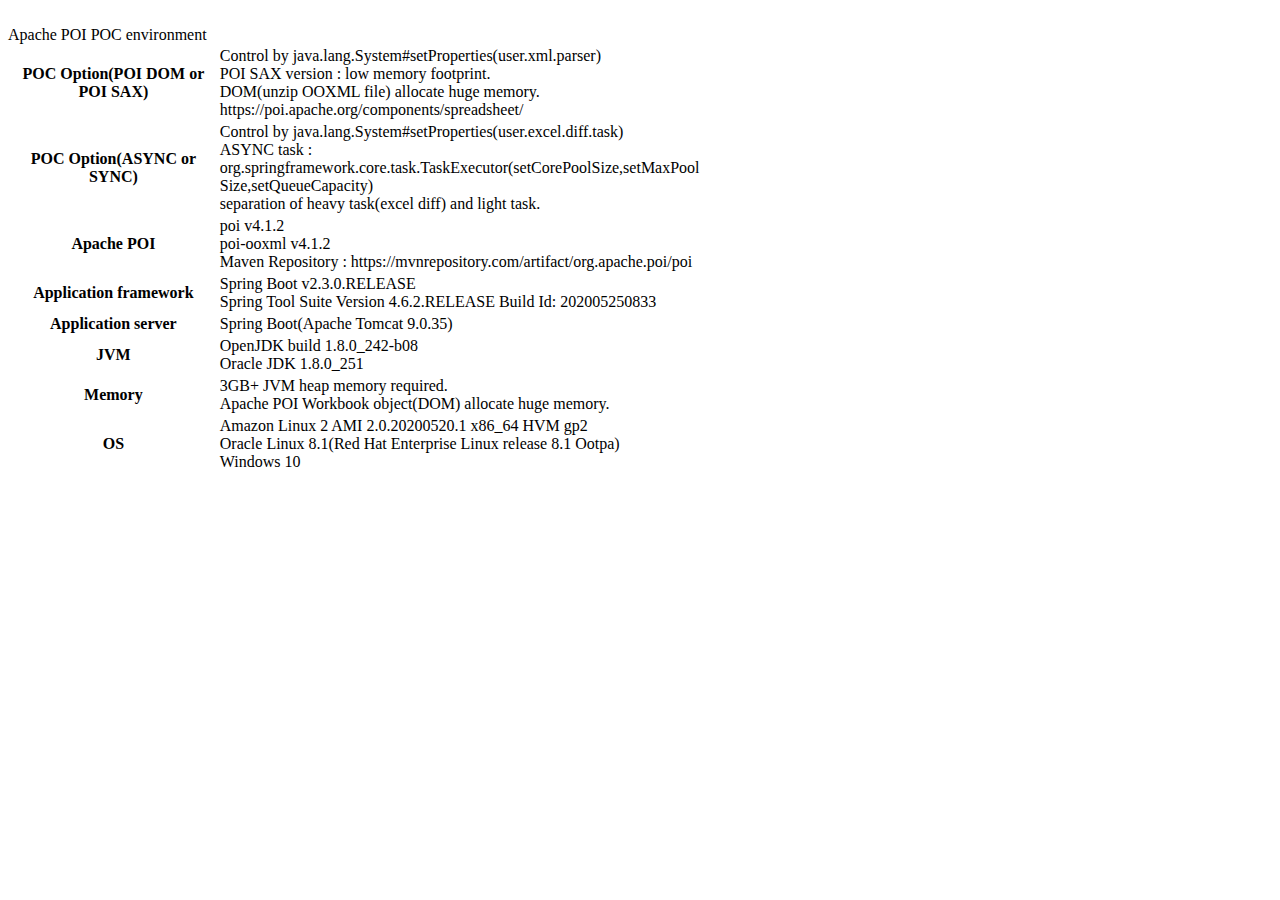
<file: src/main/resources/templates/index.html>
<!DOCTYPE html PUBLIC "-//W3C//DTD HTML 4.01 Transitional//EN" "http://www.w3.org/TR/html4/loose.dtd">
<html xmlns:th="http://www.thymeleaf.org">
<head>
<meta http-equiv="Content-Type" content="text/html; charset=UTF-8">
<link th:href="@{/css/style.css}" rel="stylesheet" type="text/css" />
<title>POC TOP</title>
</head>
<body>
<div th:replace="menu :: copy"></div>
<br>
Apache POI POC environment
<table style="table-layout:fixed;width:55%;word-wrap:break-word;">
<colgroup>
    <col style="width:30%;">
    <col style="width:70%;">
</colgroup>
<tbody>
<tr>
    <th>POC Option(POI DOM or POI SAX)</th>
    <td>Control by java.lang.System#setProperties(user.xml.parser)<br>
    POI SAX version : low memory footprint.<br>
	DOM(unzip OOXML file) allocate huge memory.<br>
	https://poi.apache.org/components/spreadsheet/<br>
    </td>
</tr>
<tr>
    <th>POC Option(ASYNC or SYNC)</th>
    <td>Control by java.lang.System#setProperties(user.excel.diff.task)<br>
        ASYNC task : org.springframework.core.task.TaskExecutor(setCorePoolSize,setMaxPoolSize,setQueueCapacity)<br>
        separation of heavy task(excel diff) and light task.
    </td>
</tr>
<tr>
    <th>Apache POI</th>
    <td>poi  v4.1.2<br>
        poi-ooxml v4.1.2<br>
        Maven Repository : https://mvnrepository.com/artifact/org.apache.poi/poi
    </td>
</tr>
<tr>
    <th>Application framework</th>
    <td>Spring Boot v2.3.0.RELEASE<br>
        Spring Tool Suite Version 4.6.2.RELEASE Build Id: 202005250833
    </td>
</tr>
<tr>
    <th>Application server</th>
    <td>Spring Boot(Apache Tomcat 9.0.35)</td>
</tr>
<tr>
    <th>JVM</th>
    <td>OpenJDK build 1.8.0_242-b08<br>
        Oracle JDK 1.8.0_251</td>
</tr>
<tr>
    <th>Memory</th>
    <td>3GB+ JVM heap memory required.<br>
        Apache POI Workbook object(DOM) allocate huge memory.</td>
</tr>
<tr>
    <th>OS</th>
    <td>Amazon Linux 2 AMI 2.0.20200520.1 x86_64 HVM gp2<br>
        Oracle Linux 8.1(Red Hat Enterprise Linux release 8.1 Ootpa)<br>
        Windows 10
    </td>
</tr>
</tbody>
</table>
</body>
</html>
</file>
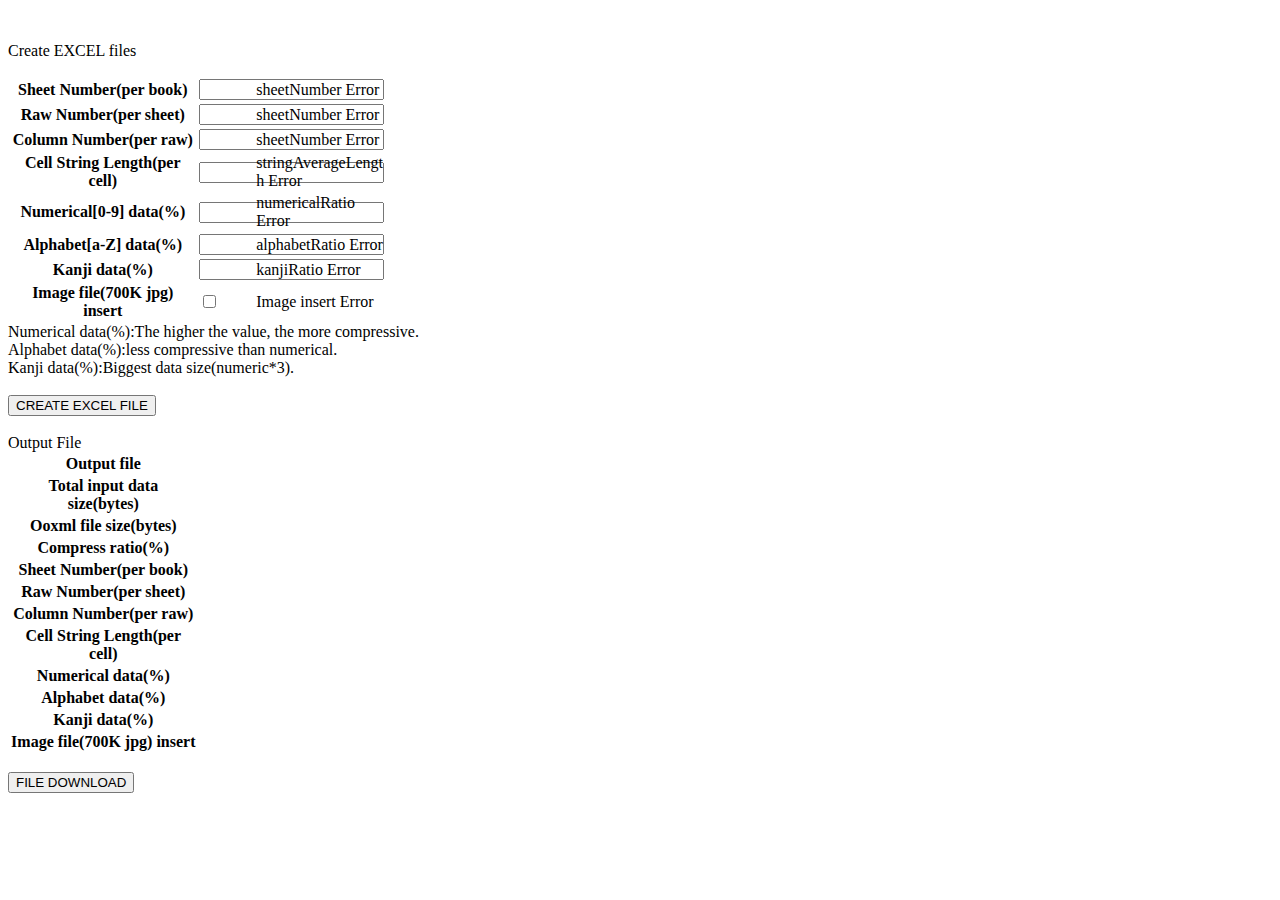
<file: src/main/resources/templates/createexcel.html>
<!DOCTYPE html>
<html xmlns:th="http://www.thymeleaf.org">
<head>
<meta http-equiv="Content-Type" content="text/html; charset=UTF-8">
<link th:href="@{/css/style.css}" rel="stylesheet" type="text/css" />
<title>POI POC</title>
</head>
<body>
<div th:replace="menu :: copy"></div>
<br>
<form th:action="@{/createexcel}" th:object="${createExcelForm}" method="post" enctype="multipart/form-data">
<p th:if="${#fields.hasErrors('ratioSumValid')}" th:errors="*{ratioSumValid}" class="errorMessage"/>
<p th:if="${#fields.hasErrors('fileSizeValid')}" th:errors="*{fileSizeValid}" class="errorMessage"/>
Create EXCEL files
<table style="table-layout:fixed;width:30%;word-wrap:break-word;">
<colgroup>
    <col style="width:50%;">
    <col style="width:15%;">
    <col style="width:35%;">
</colgroup>
<tbody>
<tr>
    <th>Sheet Number(per book)</th>
    <td><input type="text" th:field="*{sheetNumber}" th:maxlength="2" th:size="3"/></td>
    <td th:if="${#fields.hasErrors('sheetNumber')}" th:errors="*{sheetNumber}" class="errorMessage">sheetNumber Error</td>
</tr>
<tr>
    <th>Raw Number(per sheet)</th>
    <td><input type="text" th:field="*{rawNumber}" th:maxlength="2" th:size="3"/></td>
    <td th:if="${#fields.hasErrors('rawNumber')}" th:errors="*{rawNumber}" class="errorMessage">sheetNumber Error</td>
</tr>
<tr>
    <th>Column Number(per raw)</th>
    <td><input type="text" th:field="*{columnNumber}" th:maxlength="2" th:size="3"/></td>
    <td th:if="${#fields.hasErrors('columnNumber')}" th:errors="*{columnNumber}" class="errorMessage">sheetNumber Error</td>
</tr>
<tr>
    <th>Cell String Length(per cell)</th>
    <td><input type="text" th:field="*{cellStringLength}" th:maxlength="2" th:size="3"/></td>
    <td th:if="${#fields.hasErrors('cellStringLength')}" th:errors="*{cellStringLength}" class="errorMessage">stringAverageLength Error</td>
</tr>
<tr>
    <th>Numerical[0-9] data(%)</th>
    <td><input type="text" th:field="*{numericalRatio}" th:maxlength="3" th:size="3"/></td>
    <td th:if="${#fields.hasErrors('numericalRatio')}" th:errors="*{numericalRatio}" class="errorMessage">numericalRatio Error</td>
</tr>
<tr>
    <th>Alphabet[a-Z] data(%)</th>
    <td><input type="text" th:field="*{alphabetRatio}" th:maxlength="3" th:size="3"/></td>
    <td th:if="${#fields.hasErrors('alphabetRatio')}" th:errors="*{alphabetRatio}" class="errorMessage">alphabetRatio Error</td>
</tr>
<tr>
    <th>Kanji data(%)</th>
    <td><input type="text" th:field="*{kanjiRatio}" th:maxlength="3" th:size="3"/></td>
    <td th:if="${#fields.hasErrors('kanjiRatio')}" th:errors="*{kanjiRatio}" class="errorMessage">kanjiRatio Error</td>
</tr>
<tr>
    <th>Image file(700K jpg) insert</th>
    <td><input type="checkbox" name="insertImage" value="yes" th:field="*{insertImage}" /></td>
    <td th:if="${#fields.hasErrors('insertImage')}" th:errors="*{insertImage}" class="errorMessage">Image insert Error</td>
</tr>
</tbody>
</table>
<div class="remark">
Numerical data(%):The higher the value, the more compressive.<br>
Alphabet data(%):less compressive than numerical.<br>
Kanji data(%):Biggest data size(numeric*3).<br>
</div>
<br>
<input type="submit" value="CREATE EXCEL FILE" class="submit"/>
</form>
<br>
<div th:if="${hasResult}">
Output File
<table style="table-layout:fixed;width:30%;word-wrap:break-word;">
<colgroup>
    <col style="width:50%;">
    <col style="width:50%;">
</colgroup>
<tbody>
<tr><th>Output file</th><td th:text="${createExcelForm.filePath}"></td></tr>
<tr><th>Total input data size(bytes)</th><td th:text="${createExcelForm.rawCellDataSize}"></td></tr>
<tr><th>Ooxml file size(bytes)</th><td th:text="${createExcelForm.ooxmlSize}"></td></tr>
<tr><th>Compress ratio(%)</th><td th:text="${createExcelForm.compressRatio}"></td></tr>
<tr><th>Sheet Number(per book)</th><td th:text="${createExcelForm.sheetNumber}"></td></tr>
<tr><th>Raw Number(per sheet)</th><td th:text="${createExcelForm.rawNumber}"></td></tr>
<tr><th>Column Number(per raw)</th><td th:text="${createExcelForm.columnNumber}"></td></tr>
<tr><th>Cell String Length(per cell)</th><td th:text="${createExcelForm.cellStringLength}"></td></tr>
<tr><th>Numerical data(%)</th><td th:text="${createExcelForm.numericalRatio}"></td></tr>
<tr><th>Alphabet data(%)</th><td th:text="${createExcelForm.alphabetRatio}"></td></tr>
<tr><th>Kanji data(%)</th><td th:text="${createExcelForm.kanjiRatio}"></td></tr>
<tr><th>Image file(700K jpg) insert</th><td th:text="${createExcelForm.insertImage}"></td></tr>
</tbody>
</table>
<br>
<form th:action="@{/download/__${createExcelForm.filePath}__}" th:object="${createExcelForm}" method="get">
<input type="submit" value="FILE DOWNLOAD" class="submit"/>
</form>
</div>
</body>
</html>
</file>
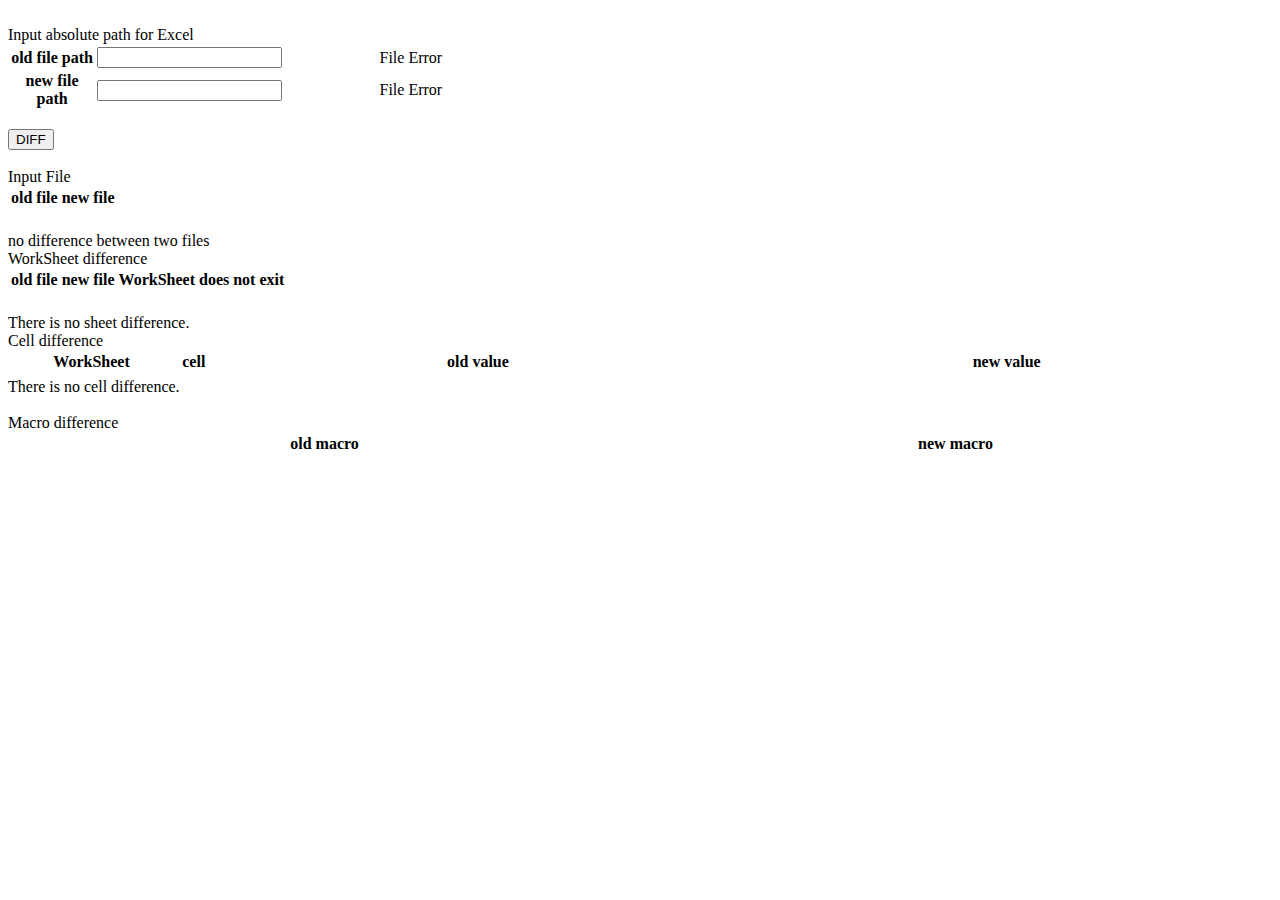
<file: src/main/resources/templates/exceldiffbypath.html>
<!DOCTYPE html>
<html xmlns:th="http://www.thymeleaf.org">
<head>
<meta http-equiv="Content-Type" content="text/html; charset=UTF-8">
<link th:href="@{/css/style.css}" rel="stylesheet" type="text/css" />
<title>POI POC</title>
</head>
<body>
<div th:replace="menu :: copy"></div>
<br>
<form th:action="@{/exceldiffbypath}" th:object="${excelDiffByPathForm}" method="post" enctype="multipart/form-data">
Input absolute path for Excel
<table style="table-layout:fixed;width:45%;word-wrap:break-word;">
<colgroup>
    <col style="width:15%;">
    <col style="width:50%;">
    <col style="width:35%;">
</colgroup>
<tbody>
<tr><th>old file path</th><td><input type="text" th:field="*{oldfilePath}" th:maxlength="100" th:size="50" /></td><td th:if="${#fields.hasErrors('oldfilePath')}" th:errors="*{oldfilePath}" class="errorMessage">File Error</td></tr>
<tr><th>new file path</th><td><input type="text" th:field="*{newfilePath}" th:maxlength="100" th:size="50" /></td><td th:if="${#fields.hasErrors('newfilePath')}" th:errors="*{newfilePath}" class="errorMessage">File Error</td></tr>
</tbody>
</table>
<br>
<input type="submit" value="DIFF" class="submit"/>
</form>
<br>
<div th:if="${hasResult}">
Input File
<table>
<tbody>
<tr><th>old file</th><th>new file</th></tr>
<tr><td th:text="${excelDiffByPathForm.oldfilePath}"/><td th:text="${excelDiffByPathForm.newfilePath}"/></tr>
</tbody>
</table>
<br>
<div th:if="${!excelDiffByPathForm.hasDiffSheet and !excelDiffByPathForm.hasDiffCell and !excelDiffByPathForm.hasDiffMacro}">no difference between two files</div>


<div th:if="${excelDiffByPathForm.hasDiffSheet}">
WorkSheet difference
<table>
<tbody>
<tr><th>old file</th><th>new file</th><th>WorkSheet does not exit</th></tr>
<tr th:each="diffSheetItem : ${excelDiffByPathForm.diffSheetItemList}">
    <td th:text="${diffSheetItem.oldFileName}"/>
    <td th:text="${diffSheetItem.newFileName}"/>
    <td th:text="${diffSheetItem.sheetName}"/>    
</tr>
</tbody>
</table>
<br>
</div>

<div class="width100" th:if="${!excelDiffByPathForm.hasDiffSheet}">
There is no sheet difference.
</div>

<div class="width100" th:if="${excelDiffByPathForm.hasDiffCell}">
Cell difference
<table style="table-layout:fixed;width:100%;word-wrap:break-word;">
<colgroup>
    <col style="width:13%;">
    <col style="width:3%;">
    <col style="width:42%;">
    <col style="width:42%;">
</colgroup>
<tbody>
<tr><th>WorkSheet</th><th>cell</th><th>old value</th><th>new value</th></tr>
<tr th:each="diffCellItem : ${excelDiffByPathForm.diffCellItemList}">
    <td th:text="${diffCellItem.sheetName}"/>
    <td th:text="${diffCellItem.CellName}"/>
    <td th:text="${diffCellItem.oldHTMLCellValue}"/>
    <td th:utext="${diffCellItem.newHTMLCellValue}"/>
</tr>
</tbody>
</table>
</div>

<div class="width100" th:if="${!excelDiffByPathForm.hasDiffCell}">
There is no cell difference.
</div>

<br>
<div class="width100" th:if="${excelDiffByPathForm.hasDiffMacro}">
Macro difference
<table style="table-layout:fixed;width:100%;word-wrap:break-word;">
<colgroup>
    <col style="width:50%;">
    <col style="width:50%;">
</colgroup>
<tbody>
<tr><th>old macro</th><th>new macro</th></tr>
<tr th:each="diffMacroItem : ${excelDiffByPathForm.diffMacroItemList}">
    <td valign="top" th:utext="${diffMacroItem.oldHTMLMacroValue}"/>
    <td valign="top" th:utext="${diffMacroItem.newHTMLMacroValue}"/>
</tr>
</tbody>
</table>
</div>
</div>
</body>
</html>
</file>
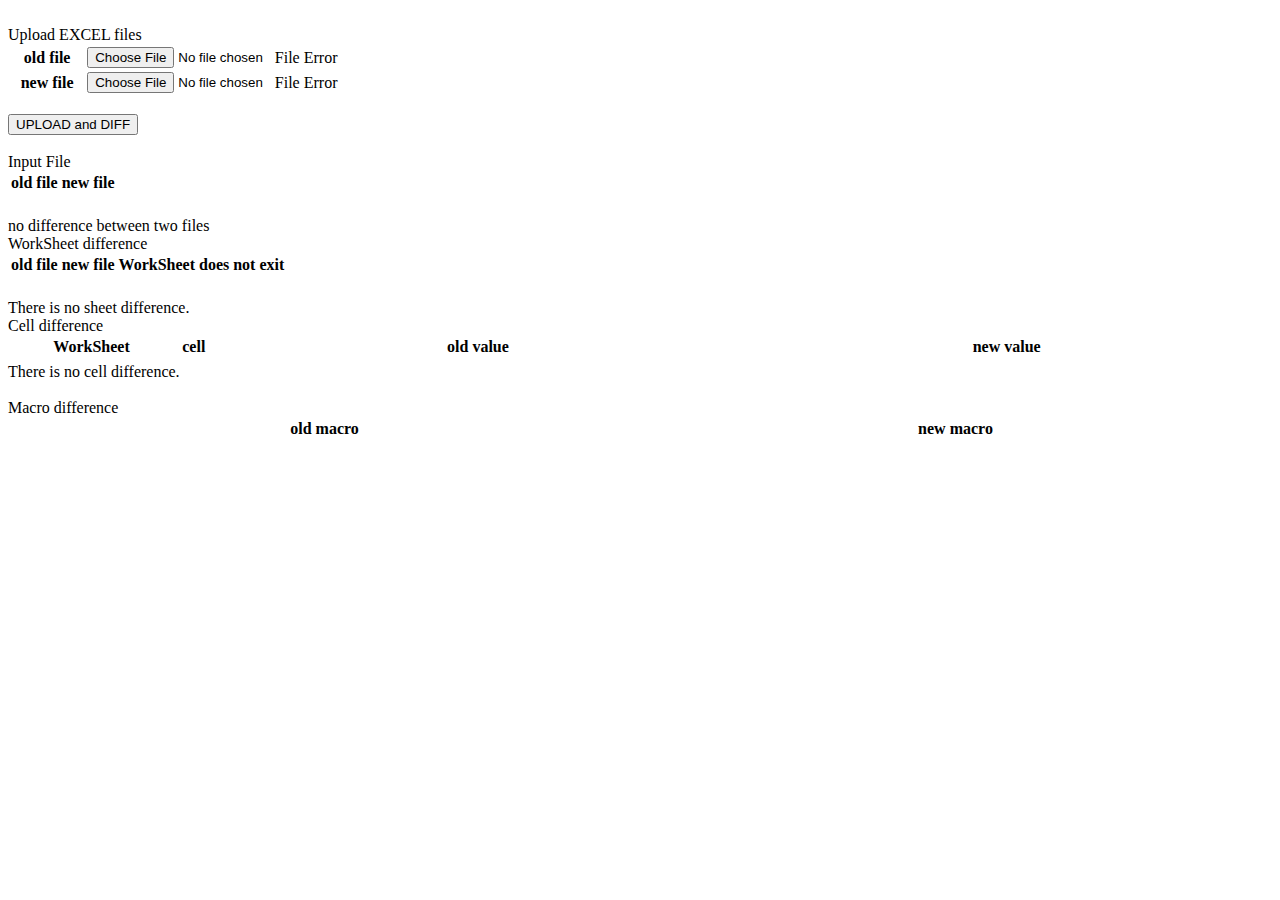
<file: src/main/resources/templates/exceldiffbyupload.html>
<!DOCTYPE html>
<html xmlns:th="http://www.thymeleaf.org">
<head>
<meta http-equiv="Content-Type" content="text/html; charset=UTF-8">
<link th:href="@{/css/style.css}" rel="stylesheet" type="text/css" />
<title>POI POC</title>
</head>
<body>
<div th:replace="menu :: copy"></div>
<br>
<form th:action="@{/exceldiffbyupload}" th:object="${excelDiffByUploadForm}" method="post" enctype="multipart/form-data">
Upload EXCEL files
<table style="table-layout:fixed;width:30%;word-wrap:break-word;">
<colgroup>
    <col style="width:20%;">
    <col style="width:50%;">
    <col style="width:30%;">
</colgroup>
<tbody>
<tr><th>old file</th><td><input type="file" th:field="*{oldfile}" /></td><td th:if="${#fields.hasErrors('oldfile')}" th:errors="*{oldfile}" class="errorMessage">File Error</td></tr>
<tr><th>new file</th><td><input type="file" th:field="*{newfile}" /></td><td th:if="${#fields.hasErrors('newfile')}" th:errors="*{newfile}" class="errorMessage">File Error</td></tr>
</tbody>
</table>
<br>
<input type="submit" value="UPLOAD and DIFF" class="submit"/>
</form>
<br>
<div th:if="${hasResult}">
Input File
<table>
<tbody>
<tr><th>old file</th><th>new file</th></tr>
<tr><td th:text="${excelDiffByUploadForm.oldFileName}"/><td th:text="${excelDiffByUploadForm.newFileName}"/></tr>
</tbody>
</table>
<br>
<div th:if="${!excelDiffByUploadForm.hasDiffSheet and !excelDiffByUploadForm.hasDiffCell and !excelDiffByUploadForm.hasDiffMacro}">no difference between two files</div>


<div th:if="${excelDiffByUploadForm.hasDiffSheet}">
WorkSheet difference
<table>
<tbody>
<tr><th>old file</th><th>new file</th><th>WorkSheet does not exit</th></tr>
<tr th:each="diffSheetItem : ${excelDiffByUploadForm.diffSheetItemList}">
    <td th:text="${diffSheetItem.oldFileName}"/>
    <td th:text="${diffSheetItem.newFileName}"/>
    <td th:text="${diffSheetItem.sheetName}"/>    
</tr>
</tbody>
</table>
<br>
</div>

<div class="width100" th:if="${!excelDiffByUploadForm.hasDiffSheet}">
There is no sheet difference.
</div>

<div class="width100" th:if="${excelDiffByUploadForm.hasDiffCell}">
Cell difference
<table style="table-layout:fixed;width:100%;word-wrap:break-word;">
<colgroup>
    <col style="width:13%;">
    <col style="width:3%;">
    <col style="width:42%;">
    <col style="width:42%;">
</colgroup>
<tbody>
<tr><th>WorkSheet</th><th>cell</th><th>old value</th><th>new value</th></tr>
<tr th:each="diffCellItem : ${excelDiffByUploadForm.diffCellItemList}">
    <td th:text="${diffCellItem.sheetName}"/>
    <td th:text="${diffCellItem.CellName}"/>
    <td th:text="${diffCellItem.oldHTMLCellValue}"/>
    <td th:utext="${diffCellItem.newHTMLCellValue}"/>
</tr>
</tbody>
</table>
</div>

<div class="width100" th:if="${!excelDiffByUploadForm.hasDiffCell}">
There is no cell difference.
</div>

<br>
<div class="width100" th:if="${excelDiffByUploadForm.hasDiffMacro}">
Macro difference
<table style="table-layout:fixed;width:100%;word-wrap:break-word;">
<colgroup>
    <col style="width:50%;">
    <col style="width:50%;">
</colgroup>
<tbody>
<tr><th>old macro</th><th>new macro</th></tr>
<tr th:each="diffMacroItem : ${excelDiffByUploadForm.diffMacroItemList}">
    <td valign="top" th:utext="${diffMacroItem.oldHTMLMacroValue}"/>
    <td valign="top" th:utext="${diffMacroItem.newHTMLMacroValue}"/>
</tr>
</tbody>
</table>
</div>
</div>
</body>
</html>
</file>
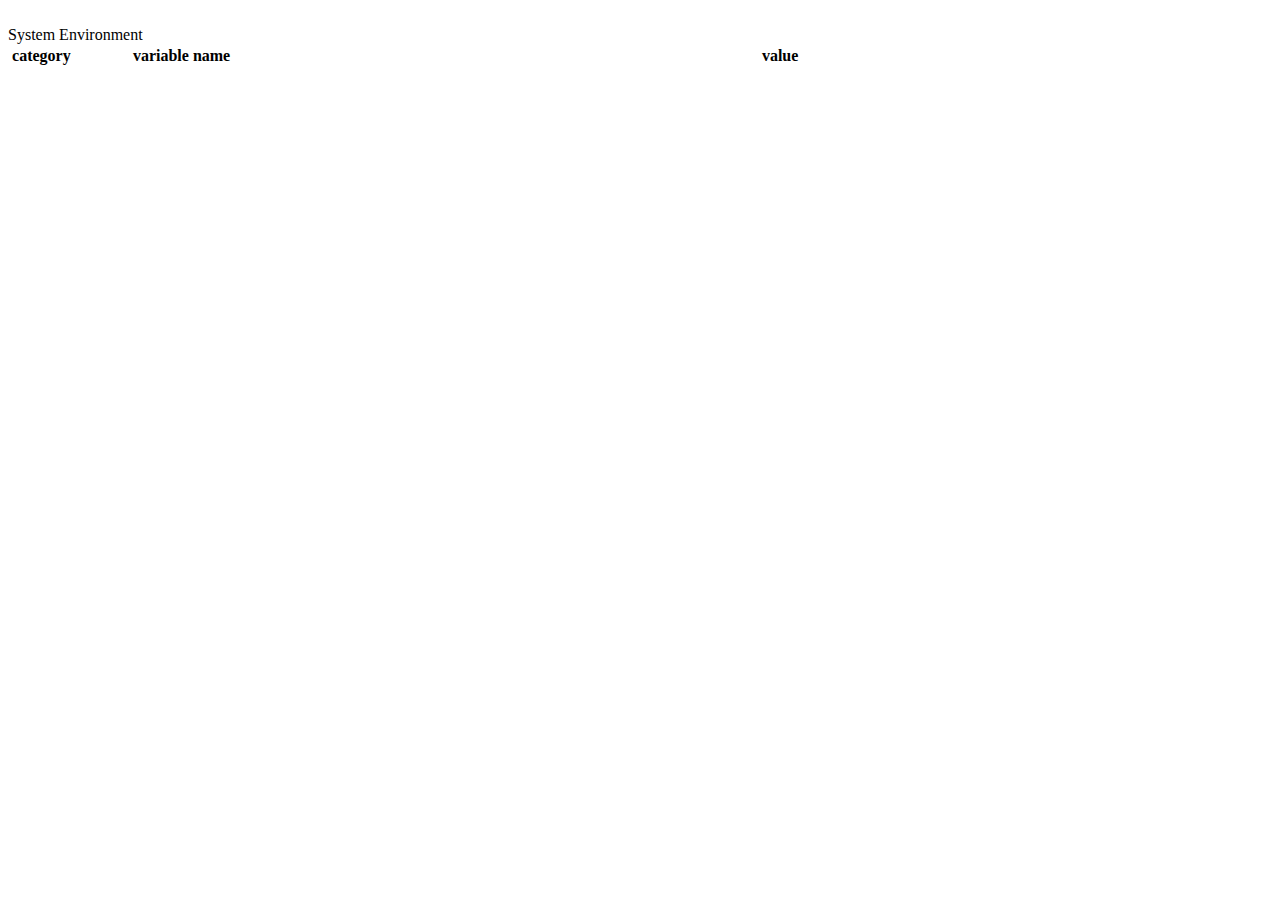
<file: src/main/resources/templates/systemenvironment.html>
<!DOCTYPE html>
<html xmlns:th="http://www.thymeleaf.org">
<head>
<meta http-equiv="Content-Type" content="text/html; charset=UTF-8">
<link th:href="@{/css/style.css}" rel="stylesheet" type="text/css" />
<title>POI POC</title>
</head>
<body>
<div th:replace="menu :: copy"></div>
<br>
System Environment
<table style="table-layout:fixed;width:100%;word-wrap:break-word;">
<colgroup>
    <col style="width:5%;">
    <col style="width:17%;">
    <col style="width:78%;">
</colgroup>
<tbody>
<tr><th>category</th><th>variable name</th><th>value</th></tr>
<tr th:each="systemEnvironmentItem : ${systemEnvironmentForm.systemEnvironmentItemList}">
    <td valign="top" th:text="${systemEnvironmentItem.getCategory()}"/>
    <td valign="top" th:text="${systemEnvironmentItem.getVariableName()}"/>
    <td valign="top" th:text="${systemEnvironmentItem.getValue()}"/>
</tr>
</tbody>
</table>

</body>
</html>
</file>
